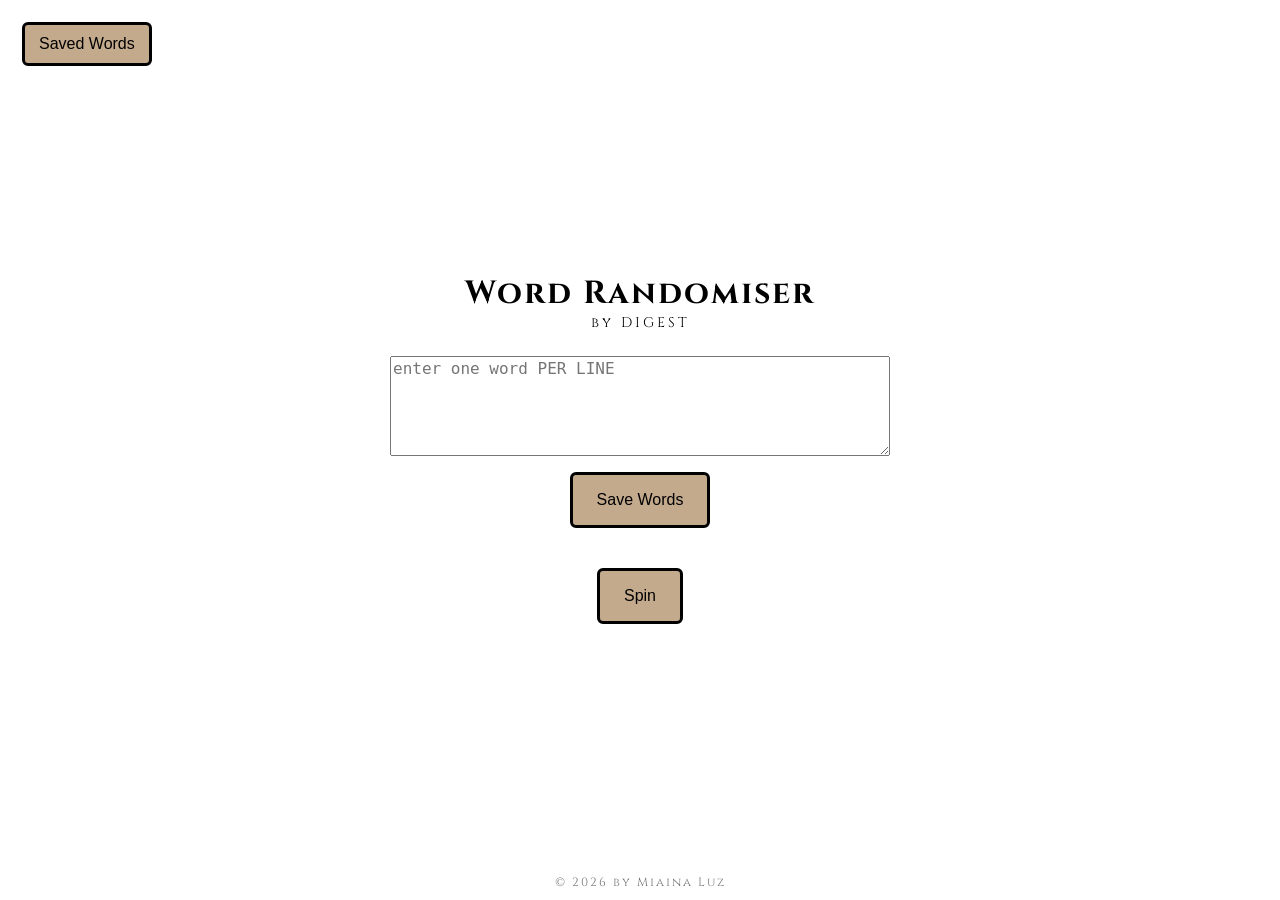
<file: index.html>
<!DOCTYPE html>
<html lang="en">
<head>
  <link href="https://fonts.googleapis.com/css2?family=Cinzel:wght@600&display=swap" rel="stylesheet">
  <meta charset="UTF-8">
  <meta name="viewport" content="width=device-width, initial-scale=1.0">
  <title>DIGEST by Miaina L.</title>
  <link rel="stylesheet" href="style.css?v=1.22.4">
</head>
<body>

  <button id="savedWordsBtn" onclick="openSavedUI()">Saved Words</button>

  <div id="savedUI">
    <div id="savedPanel">
      <button id="closeSavedBtn" onclick="closeSavedUI()">✕</button>
      <h2>Saved Word Sets</h2>
      <div id="savedContainer"></div>
    </div>
  </div>

  <div class="container">
    <h1 class="mainTitle">Word Randomiser</h1>
    <p class="subTitle">by DIGEST</p>

    <div id="inputSection">
      <textarea id="wordInput" placeholder="enter one word PER LINE"></textarea>

      <div id="saveControls">
        <button onclick="saveWords()">Save Words</button>
      </div>
    </div>

    <div id="controls">
      <button id="spinBtn" onclick="handleSpin()">Spin</button>
      <button id="clearWordsBtn" onclick="clearWords()">Clear</button>
    </div>

    <div id="wordList"></div>

    <div id="wheelContainer">
      <canvas id="wheelCanvas" width="400" height="400"></canvas>
      <div id="pointer"></div>
    </div>

    <h2 id="selectedWord" style="display:none;"></h2>
    <button id="startTimerBtn" onclick="goToTimer()">Start Timer</button>
  </div>

  <script src="script.js?v=1.22.4"></script>

  <footer>
    © 2026 by Miaina Luz
  </footer>

</body>
</html>
</file>
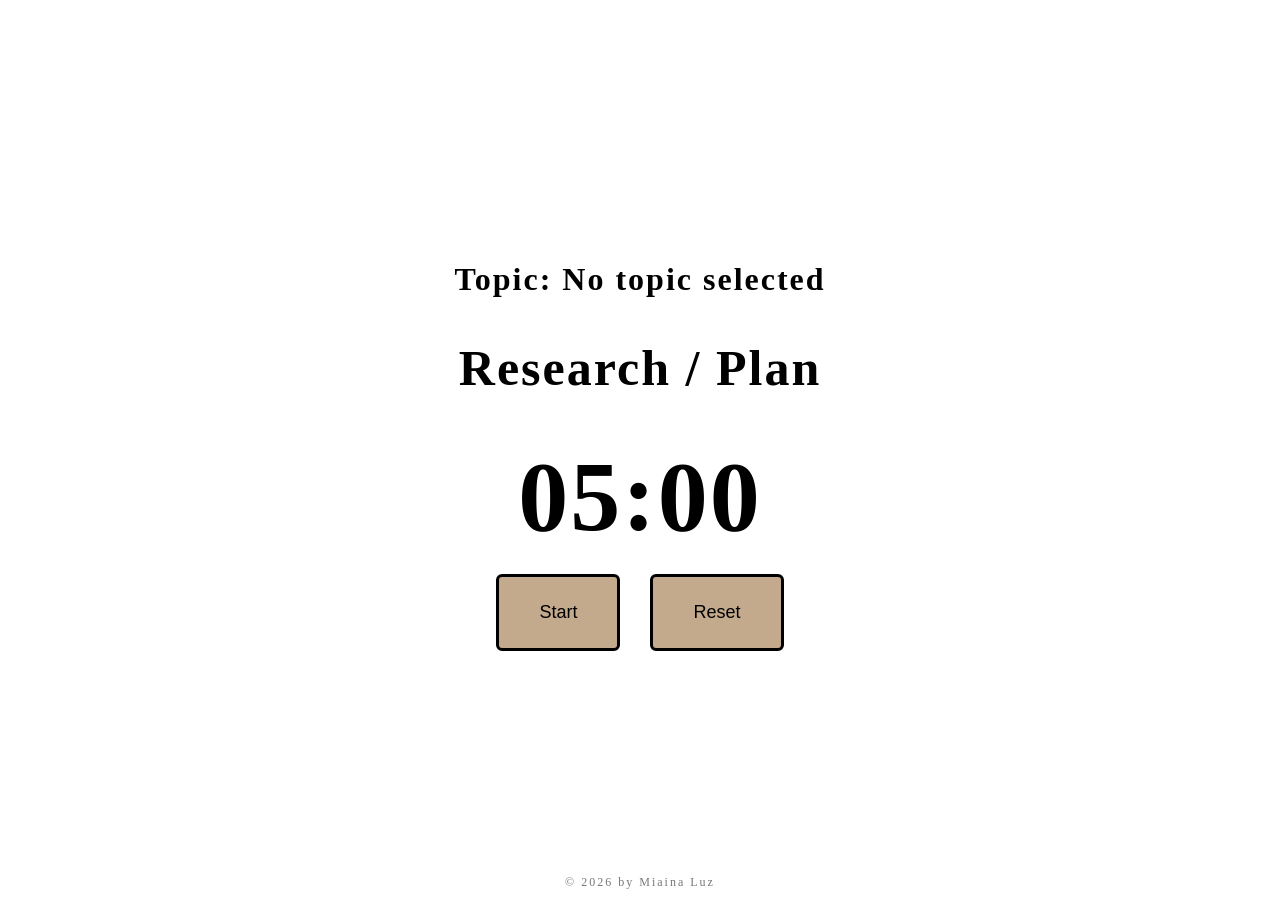
<file: timer.html>
<!DOCTYPE html>
<html lang="en">
<head>
  <meta charset="UTF-8">
  <meta name="viewport" content="width=device-width, initial-scale=1.0">
  <title>Timer by DIGEST</title>
  <link rel="stylesheet" href="style.css?v=1.22.4">
</head>
<body>

  <div class="container">
    <h1 id="topicWord"></h1>
    <h2 id="timerLabel">Research / Plan</h2>
    <h1 id="timerDisplay">05:00</h1>

    <div class="timerButtons">
      <button id="beginTimerBtn" onclick="beginTimer()">Start</button>
      <button id="pauseBtn" onclick="pauseTimer()" style="display:none;">⏸</button>
      <button id="readyBtn" onclick="readyNext()" style="display:none;">Ready</button>
      <button id="continueBtn" onclick="continueBatch()" style="display:none;">Continue</button>
      <button onclick="clearTimer()">Reset</button>
    </div>
  </div>

  <footer>
    © 2026 by Miaina Luz
  </footer>  

  <script src="script.js?v=1.22.4"></script>

</body>
</html>
</file>
<file: style.css>
/* ------------------------------
   GENERAL
------------------------------ */
body {
  background: white;
  color: black;
  font-family: 'Cinzel', serif;
  letter-spacing: 2px;
  margin: 0;
  min-height: 100vh;
  display: flex;
  flex-direction: column;
  justify-content: center;
  align-items: center;
  padding: 20px;
  box-sizing: border-box;
}

.container {
  text-align: center;
  width: min(100%, 500px);
}

textarea {
  width: 100%;
  min-height: 100px;
  margin-top: 10px;
  box-sizing: border-box;
  font-size: 16px;
}

button {
  margin: 10px;
  padding: 16px 24px;
  background: rgb(196, 170, 141);
  border: solid;
  color: black;
  border-radius: 6px;
  cursor: pointer;
  font-size: 16px;
}

button:hover {
  background: #f0ceb2;
}

.mainTitle {
  margin-bottom: 0;
  line-height: 1.05;
  text-align: center;
}

.subTitle {
  font-size: 14px;
  letter-spacing: 3px;
  margin-top: 2px;
}

footer {
  position: fixed;
  bottom: 10px;
  width: 100%;
  text-align: center;
  font-size: 12px;
  letter-spacing: 2px;
  color: #777;
  pointer-events: none;
}

#controls {
  margin-top: 20px;
  display: flex;
  justify-content: center;
  gap: 12px;
}

#controls button {
  display: none;
}

/* ------------------------------
   TIMER PAGE STYLES
------------------------------ */
#timerDisplay {
  font-size: clamp(40px, 12vw, 100px);
  margin: 10px 0;
}

#timerLabel {
  font-size: clamp(24px, 6vw, 50px);
}

.timerButtons {
  display: flex;
  justify-content: center;
  gap: 10px;
  flex-wrap: wrap;
}

.timerButtons button {
  padding: clamp(12px, 4vw, 25px) clamp(20px, 6vw, 40px);
  font-size: clamp(14px, 4vw, 18px);
}

/* ------------------------------
   WHEEL
------------------------------ */
#wheelCanvas {
  margin-top: 20px;
  z-index: 1;
  border-radius: 50%;
  width: 90%;
  max-width: 350px;
  height: auto;
}

#wheelContainer {
  position: relative;
  display: none;
  justify-content: center;
  align-items: center;
}

#pointer {
  position: absolute;
  right: -10px;
  top: 50%;
  transform: translateY(-50%);
  width: 0;
  height: 0;
  border-top: 15px solid transparent;
  border-bottom: 15px solid transparent;
  border-right: 25px solid red;
}

.spinGlow {
  animation: glowPulse 1s infinite alternate;
}

@keyframes glowPulse {
  from {
    box-shadow: 0 0 10px #f0ceb2, 0 0 20px #f0ceb2;
  }
  to {
    box-shadow: 0 0 25px #f0ceb2, 0 0 50px #f0ceb2;
  }
}

/* ------------------------------
   WORD DISPLAY
------------------------------ */
#selectedWord {
  font-size: clamp(32px, 8vw, 70px);
  font-weight: bold;
  margin-top: 20px;
  animation: pop 0.5s ease;
}

@keyframes pop {
  0% {
    transform: scale(0.5);
    opacity: 0;
  }
  100% {
    transform: scale(1);
    opacity: 1;
  }
}

/* ------------------------------
   TIMER
------------------------------ */
#timerSection {
  display: none;
}

#startTimerBtn {
  display: none;
}

/* ------------------------------
   WORD LIST
------------------------------ */
#wordList {
  margin-top: 10px;
  font-size: 14px;
  color: #ccc;
}

/* ------------------------------
   BUTTONS
------------------------------ */
#spinBtn {
  margin-top: 10px;
}

#clearWordsBtn {
  display: none;
}

/* ------------------------------
   SAVED WORDS UI
------------------------------ */
#savedWordsBtn {
  position: fixed;
  top: 12px;
  left: 12px;
  padding: 10px 14px;
  z-index: 10;
}

#savedUI {
  position: fixed;
  top: 0;
  left: 0;
  width: 100%;
  height: 100%;
  background: rgba(0, 0, 0, 0.6);
  display: none;
  justify-content: center;
  align-items: center;
  z-index: 100;
}

#savedPanel {
  background: white;
  width: min(92vw, 400px);
  padding: 20px;
  border-radius: 10px;
  max-height: 75vh;
  overflow-y: auto;
  box-sizing: border-box;
}

#closeSavedBtn {
  float: right;
  border: none;
  background: none;
  font-size: 20px;
  cursor: pointer;
}

.savedSet {
  margin-bottom: 15px;
}

/* ------------------------------
   RESPONSIVE
------------------------------ */
@media (max-width: 900px) {
  .container {
    max-width: 90%;
  }

  #wheelCanvas {
    max-width: 320px;
  }
}

@media (max-width: 600px) {
  body {
    padding: 16px;
    justify-content: flex-start;
    align-items: center;
  }

  .mainTitle {
    font-size: clamp(30px, 10vw, 42px);
    line-height: 1.05;
  }

  .subTitle {
    font-size: 12px;
    letter-spacing: 2px;
  }

  button {
    padding: 14px 18px;
    font-size: 15px;
    margin: 8px;
  }

  textarea {
    min-height: 90px;
  }

  #controls {
    flex-wrap: wrap;
    gap: 8px;
  }

  #wheelCanvas {
    max-width: 260px;
  }

  #selectedWord {
    font-size: clamp(28px, 9vw, 48px);
  }

  footer {
    position: static;
    margin-top: 30px;
    text-align: center;
    width: 100%;
  }
}

@media (max-width: 480px) {
  #pointer {
    border-top: 10px solid transparent;
    border-bottom: 10px solid transparent;
    border-right: 15px solid red;
    right: -8px;
  }
}

@media (max-width: 600px) {
  #savedWordsBtn {
    top: 10px;
    left: 10px;
    padding: 8px 12px;
    font-size: 14px;
  }

  .container {
    margin-top: 70px;
  }
}
</file>
